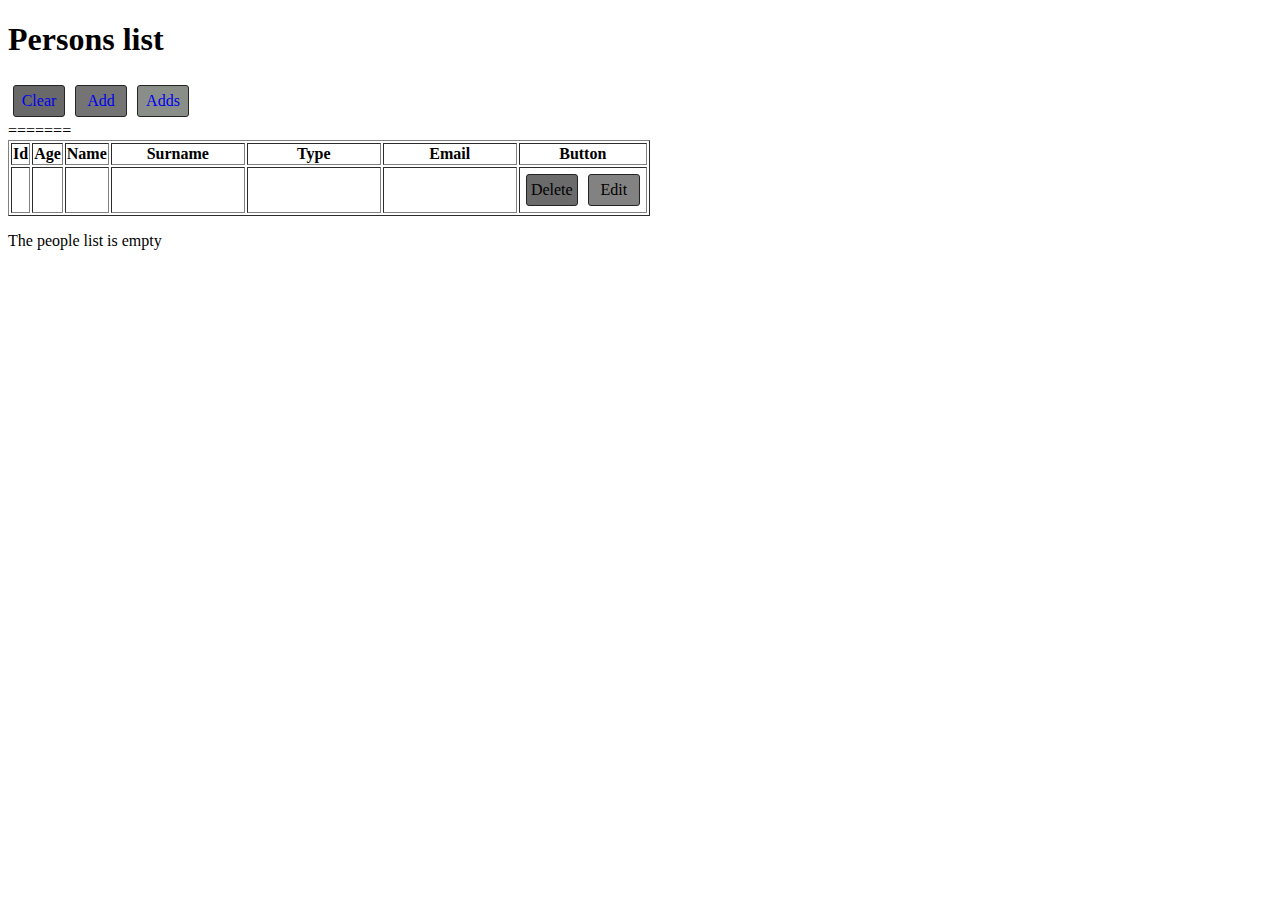
<file: src/main/resources/Template/index.html>
<!DOCTYPE html>
<html lang="en">
<head>
    <meta charset="UTF-8">
    <title>Person List</title>
    <link rel="stylesheet" href="style.css">
</head>
<body>
<h1>Persons list</h1>

<div class="container">
    <a class="btn clear" href="/person/clear">Clear</a>
    <a class="btn add" href="/person/create">Add</a>
    <a class="btn adds" href="/person/addPeople">Adds</a>
</div>

<table th:if="${!people.isEmpty()}" border="1">
    <thead>
    <tr>
        <th onclick="sortTable(0);">Id</th>
        <th onclick="sortTable(1);">Age</th>
        <th onclick="sortTable(2);">Name</th>
        <th onclick="sortTable(3);">Surname</th>
        <th onclick="sortTable(4);">Type</th>
        <th onclick="sortTable(5);">Email</th>
        <th>Button</th>
    </tr>
    </thead>


=======
    <script>
        
    </script>


    <tbody>
    <tr th:each="person : ${people}">
        <td th:text="${person.getId()}"></td>
        <td th:text="${person.getAge()}"></td>
        <td th:text="${person.getName()}"></td>
        <td class="custom-td" th:text="${person.getSurname()}"></td>
        <td class="custom-td" th:text="${person.getEmployeeType()}"></td>
        <td class="custom-td" th:text="${person.getEmail()}"></td>
        <td class="btns">
            <a th:href="@{/person/delete/{id}(id=${person.getId()})}" class="btn delete">Delete</a>
            <a th:href="@{/person/edit/{id}(id=${person.getId()})}" class="btn edit">Edit</a>
        </td>
    </tr>
    </tbody>
</table>

<p th:if="${people.isEmpty()}">The people list is empty</p>

<script>


    function filterByName() {
        let input = document.getElementById('globalFilter');
        let value = input.value.toLowerCase();
        let selectedFields =  document.querySelector("input[name='searchField']:checked").value;
        const fieldIndexMap = {
            "All":0,
            "Age":1,
            "Name":2,
            "Surname":3,
            "Type":4,
            "Email":5
        };
        let columIndex = fieldIndexMap[selectedFields];

        let tbody = document.querySelector('tbody');
        let rows = tbody.querySelectorAll('tr');

        for (let row of rows) {
            let cells = row.getElementsByTagName('td');
            if (columIndex==0){
                let find = false;
                for (let cell of cells) {
                    if (cell.innerText.toLowerCase().includes(value)){
                        find = true;
                        break;
                    }
                }
                row.style.display = (find) ?  "" : "none";
            }else{
                let cell = row.getElementsByTagName('td')[columIndex];

                if (cell.innerText.toLowerCase().includes(value)){
                    row.style.display = "";
                }else{
                    row.style.display = "none";
                }
            }
        }
    }

    async function deleteByRow(id) {
        let confirmed = confirm("Are you sure ? ");
        if (!confirmed) return;
        console.log(id + " person removed")
        let tr = document.querySelector(`tr[data-id='${id}']`);
        console.log(tr)
        tr.remove();
        let response = await fetch(`/person/api/delete/${id}`,{
            method:'DELETE'
        });
        if (response.ok){
            console.log(response)
            console.log("Dannie bili udaleni")
            let text =await response.text();
            console.log(text)
        }else{
            console.log("Not deleted")
        }
    }


    let sortStates = {};

    function sortTable(columIndex) {
        let body = document.getElementsByTagName('tbody')[0];
        let rows = Array.from(body.getElementsByTagName('tr'));

        if (sortStates[columIndex] === undefined) {
            sortStates[columIndex] = 'asc';
        }
        console.log(`sortStates[${columIndex}]=` + sortStates[columIndex])

        let sortMulti = sortStates[columIndex] === 'asc' ? 1 : -1;

        let sortedRow = rows.sort((rowA, rowB) => {
            let cellA = rowA.cells[columIndex].innerText.toLowerCase();
            let cellB = rowB.cells[columIndex].innerText.toLowerCase();

            if (!isNaN(cellA) && !isNaN(cellB)) {
                return sortMulti * (Number(cellA) - Number(cellB));
            }
            return sortMulti * (cellA.localeCompare(cellB));
        })

        if (sortStates[columIndex] === 'asc') {
            sortStates[columIndex] = 'desc'
        } else {
            sortStates[columIndex] = 'asc';
        }

        sortedRow.forEach(row => {
            body.append(row);
        });
    }
</script>
</body>
</html>
</file>
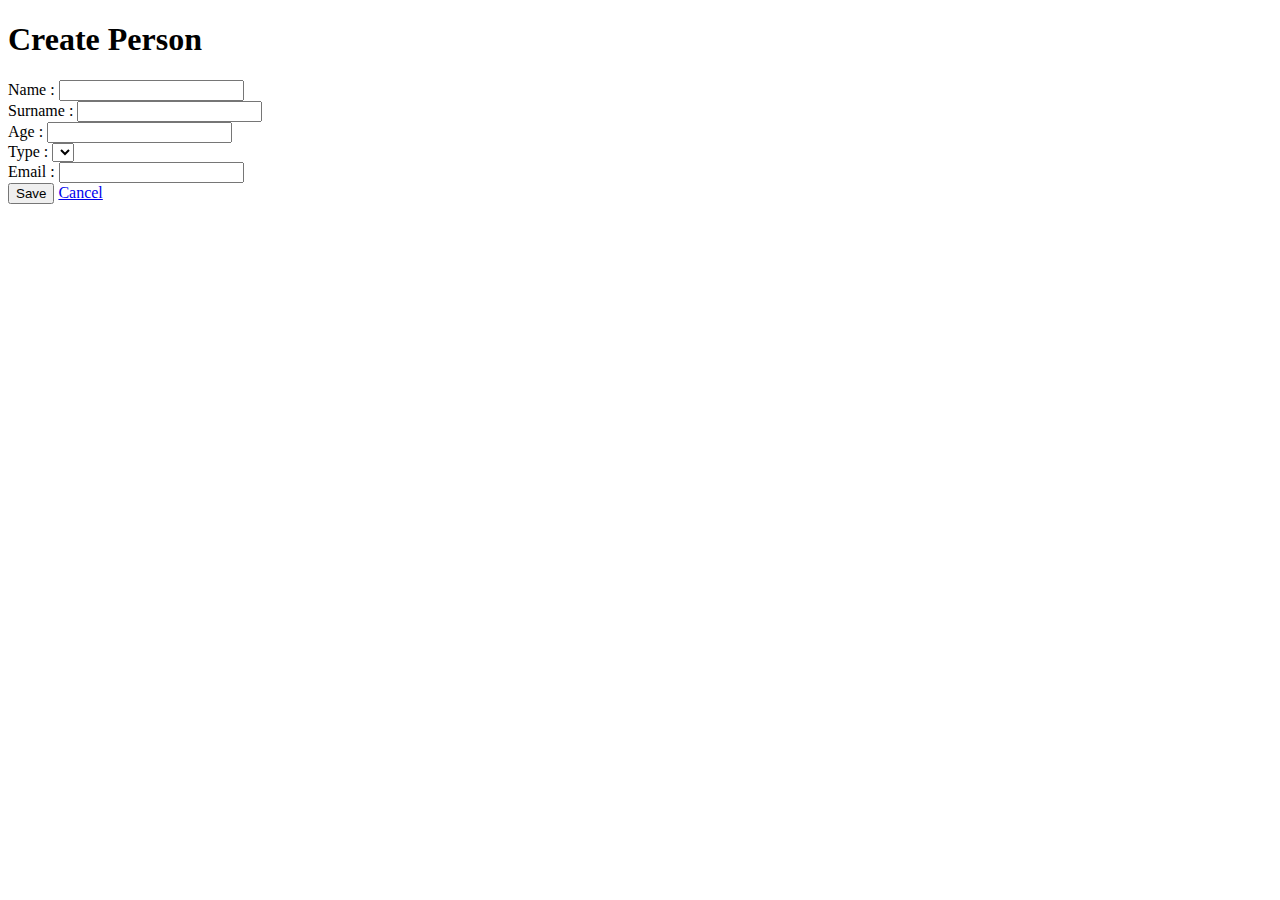
<file: src/main/resources/Template/create.html>
<!DOCTYPE html>
<html lang="en" xmlns:th="http://www.thymeleaf.org">
<head>
    <meta charset="UTF-8">
    <title>Person Creator</title>
</head>
<body>
<h1>Create Person</h1>

<form th:action="@{/person/create}" th:object="${person}" method="post">
    <label>Name : </label>
    <input th:field="*{name}" type="text">
    <br>
    <label>Surname : </label>
    <input th:field="*{surname}" type="text">
    <br>
    <label>Age : </label>
    <input th:field="*{age}" type="number">
    <br>
    <label>Type : </label>
    <select th:field="*{workerType}">
        <option th:each="option : ${options}" th:value="${option}" th:text="${option}"></option>
    </select>
    <br>
    <label>Email : </label>
    <input th:field="*{email}" type="email">

    <br>

    <div>
        <input type="submit" value="Save">
        <a href="/person/home">Cancel</a>
    </div>
</form>
</body>
</html>
</file>
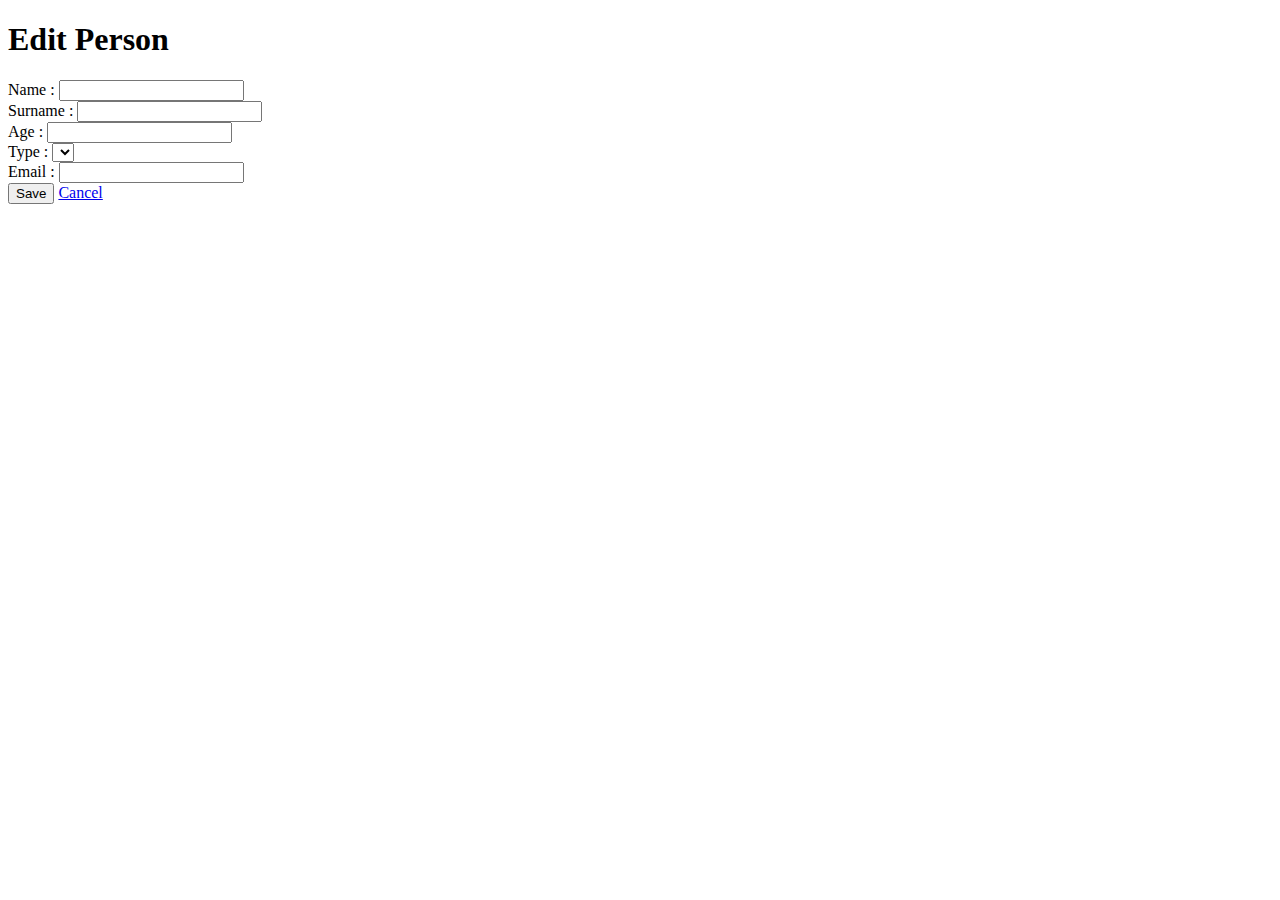
<file: src/main/resources/Template/edit.html>
<!DOCTYPE html>
<html lang="en" xmlns:th="http://www.thymeleaf.org">
<head>
  <meta charset="UTF-8">
  <title>Person Table Editor</title>
</head>
<body>
<h1>Edit Person</h1>

<form th:action="@{/person/create}" th:object="${person}" method="post">
  <label>
    <input hidden th:field="*{id}" type="text">
  </label>
  <label>Name : </label>
  <label>
    <input th:field="*{name}" type="text">
  </label>
  <br>
  <label>Surname : </label>
  <label>
    <input th:field="*{surname}" type="text">
  </label>
  <br>
  <label>Age : </label>
  <label>
    <input th:field="*{age}" type="number">
  </label>
  <br>
  <label>Type : </label>
  <label>
    <select th:field="*{workerType}">
      <option th:each="option : ${options}" th:value="${option}" th:text="${option}"></option>
    </select>
  </label>
  <br>
  <label>Email : </label>
  <label>
    <input th:field="*{email}" type="email">
  </label>

  <br>

  <div>
    <input type="submit" value="Save">
    <a href="/person/home">Cancel</a>
  </div>
</form>
</body>
</html>
</file>
<file: src/main/resources/Template/style.css>
* {
    font-family: Segoe UI, serif;
}

.btn {
    width: 50px;
    height: 30px;
    border: 1px solid #242424;
    border-radius: 3px;
    display: flex;
    justify-content: center;
    align-items: center;
    margin: 5px;

    text-decoration: none;
}

.clear {
    background-color: #696969;
}

.adds {
    background-color: #898e89;
}

.container, .btns {
    display: flex;
}

.delete {
    background: #6b6b6b;
}

.add {
    background: #747474;
}

.edit {
    background: #828282;
}

.custom-td {
    width: 130px;
}

th:hover {
    cursor: pointer;
    background: #616161;
}


th {
    user-select: none;
}
</file>
